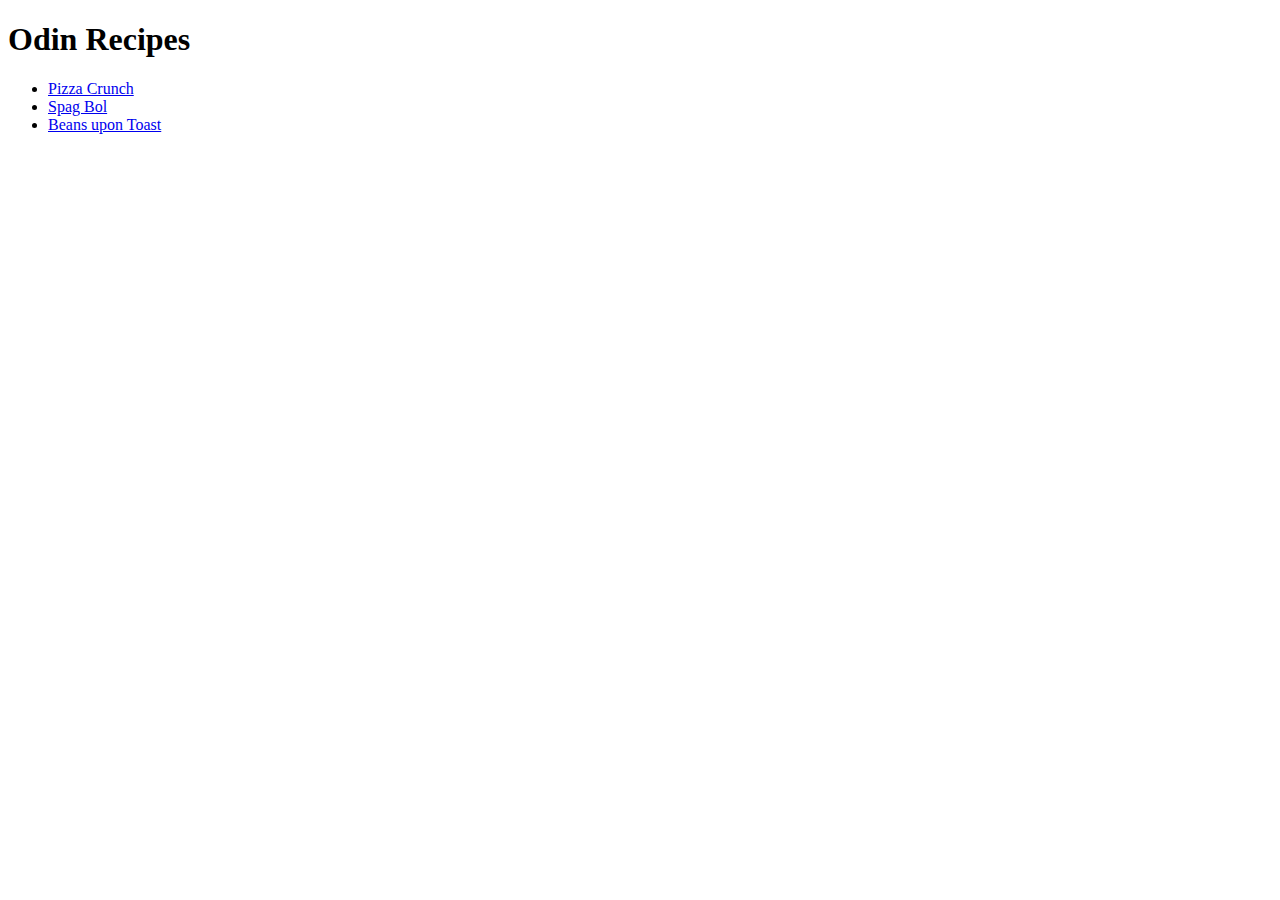
<file: index.html>
<!DOCTYPE html>
<html lang="en">
<head>
    <meta charset="UTF-8">
    <meta http-equiv="X-UA-Compatible" content="IE=edge">
    <meta name="viewport" content="width=<device-width>, initial-scale=1.0">
    <title>Document</title>
    <link rel="stylesheet" href="./styles.css">
</head>
<body>

    <h1>Odin Recipes</h1>

    <ul>
        <li><a href="./recipes/pizzacrunch.html">Pizza Crunch</a></li>
        <li><a href="./recipes/spagbol.html">Spag Bol</a></li>
        <li><a href="./recipes/beantoast.html">Beans upon Toast</a></li>
    </ul>

</body>
</html>
</file>
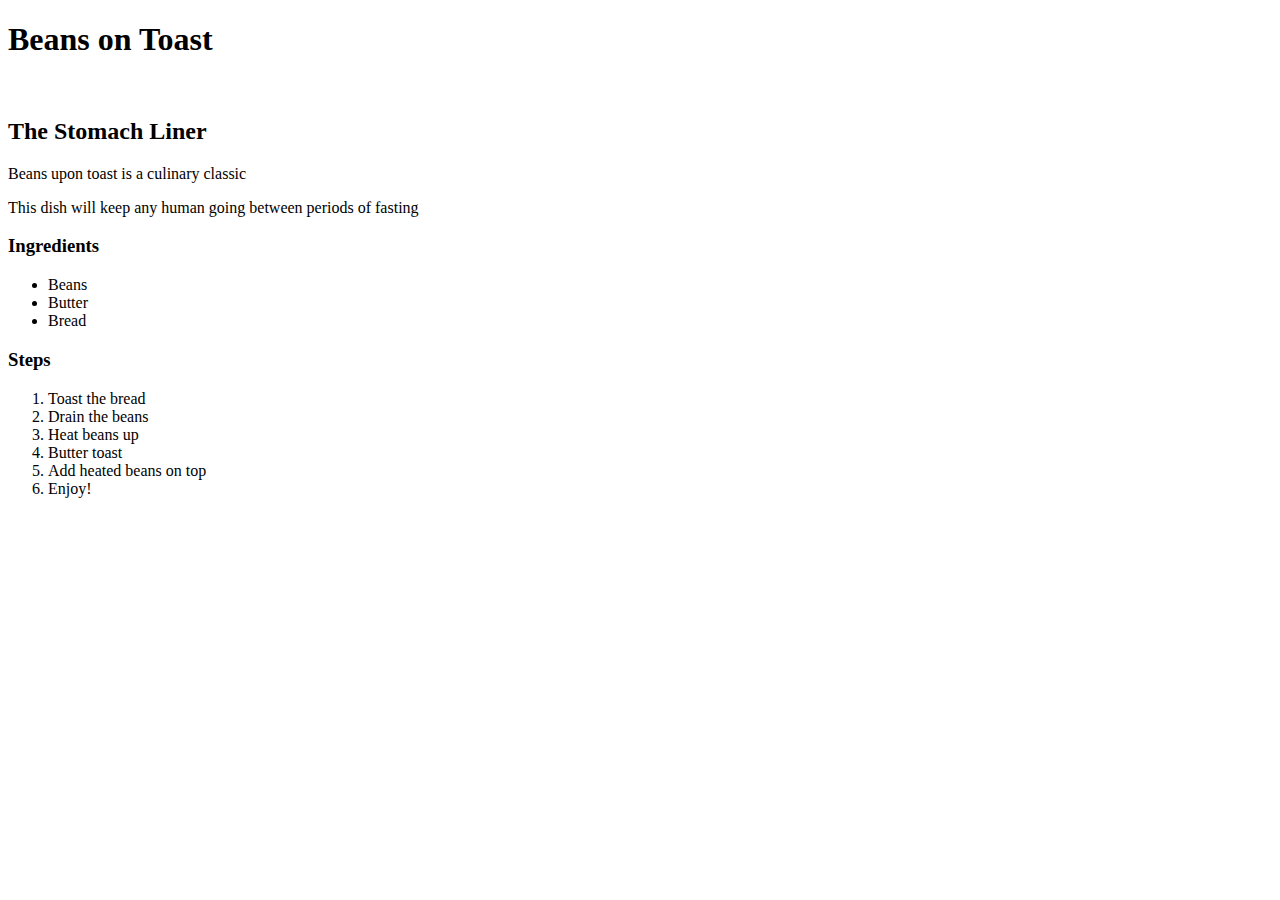
<file: recipes/beantoast.html>
<!DOCTYPE html>
<html lang="en">
<head>
    <meta charset="UTF-8">
    <meta http-equiv="X-UA-Compatible" content="IE=edge">
    <meta name="viewport" content="width=device-width, initial-scale=1.0">
    <title>Document</title>
</head>
<body>
    <h1>Beans on Toast</h1>
    <!-- photo of Beans upon Toast-->
    <img>

    <!-- Description -->
    <h2>The Stomach Liner</h2>

    <!-- paragraph or two describing the recipe -->
    <p>Beans upon toast is a culinary classic</p>
    <p>This dish will keep any human going between periods of fasting</p>


    <h3>Ingredients</h3>
    <ul>
        <li>Beans</li>
        <li>Butter</li>
        <li>Bread</li>
        
    </ul>

    <h3>Steps</h3>

    <ol>
        <li>Toast the bread</li>
        <li>Drain the beans</li>
        <li>Heat beans up</li>
        <li>Butter toast</li>
        <li>Add heated beans on top</li>
        <li>Enjoy!</li>
    </ol>


</body>
</html>
</file>
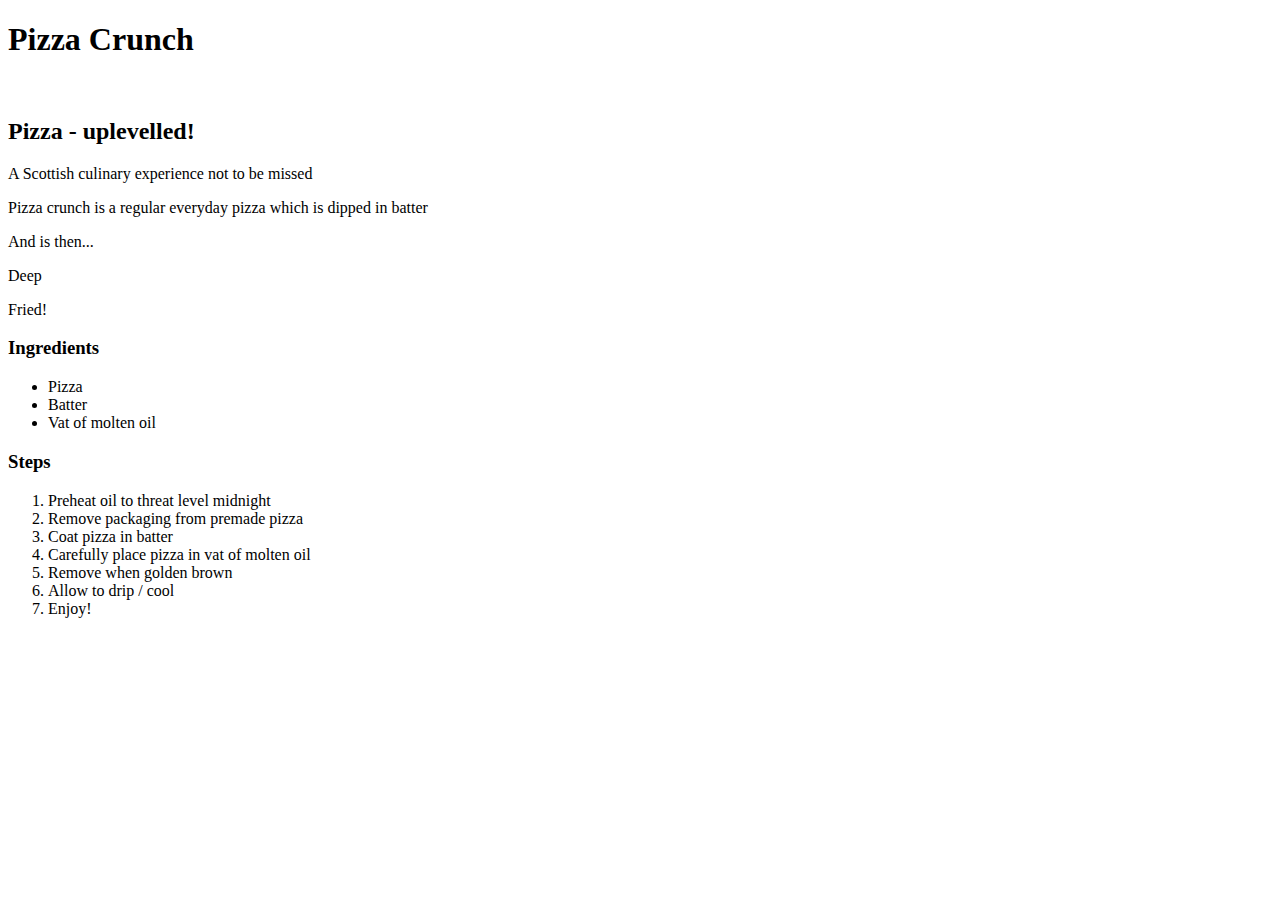
<file: recipes/pizzacrunch.html>
<!DOCTYPE html>
<html lang="en">
<head>
    <meta charset="UTF-8">
    <meta http-equiv="X-UA-Compatible" content="IE=edge">
    <meta name="viewport" content="width=device-width, initial-scale=1.0">
    <title>Document</title>
</head>
<body>
    <h1>Pizza Crunch</h1>
    <!-- photo of pizza crunch-->
    <img>

    <!-- Description -->
    <h2>Pizza - uplevelled!</h2>

    <!-- paragraph or two describing the recipe -->
    <p>A Scottish culinary experience not to be missed</p>
    <p>Pizza crunch is a regular everyday pizza which is dipped in batter</p>
    <p>And is then...</p>
    <p>Deep</p>
    <p>Fried!</p>

    <h3>Ingredients</h3>
    <ul>
        <li>Pizza</li>
        <li>Batter</li>
        <li>Vat of molten oil</li>
    </ul>

    <h3>Steps</h3>

    <ol>
        <li>Preheat oil to threat level midnight</li>
        <li>Remove packaging from premade pizza</li>
        <li>Coat pizza in batter</li>
        <li>Carefully place pizza in vat of molten oil</li>
        <li>Remove when golden brown</li>
        <li>Allow to drip / cool</li>
        <li>Enjoy!</li>
    </ol>


</body>
</html>
</file>
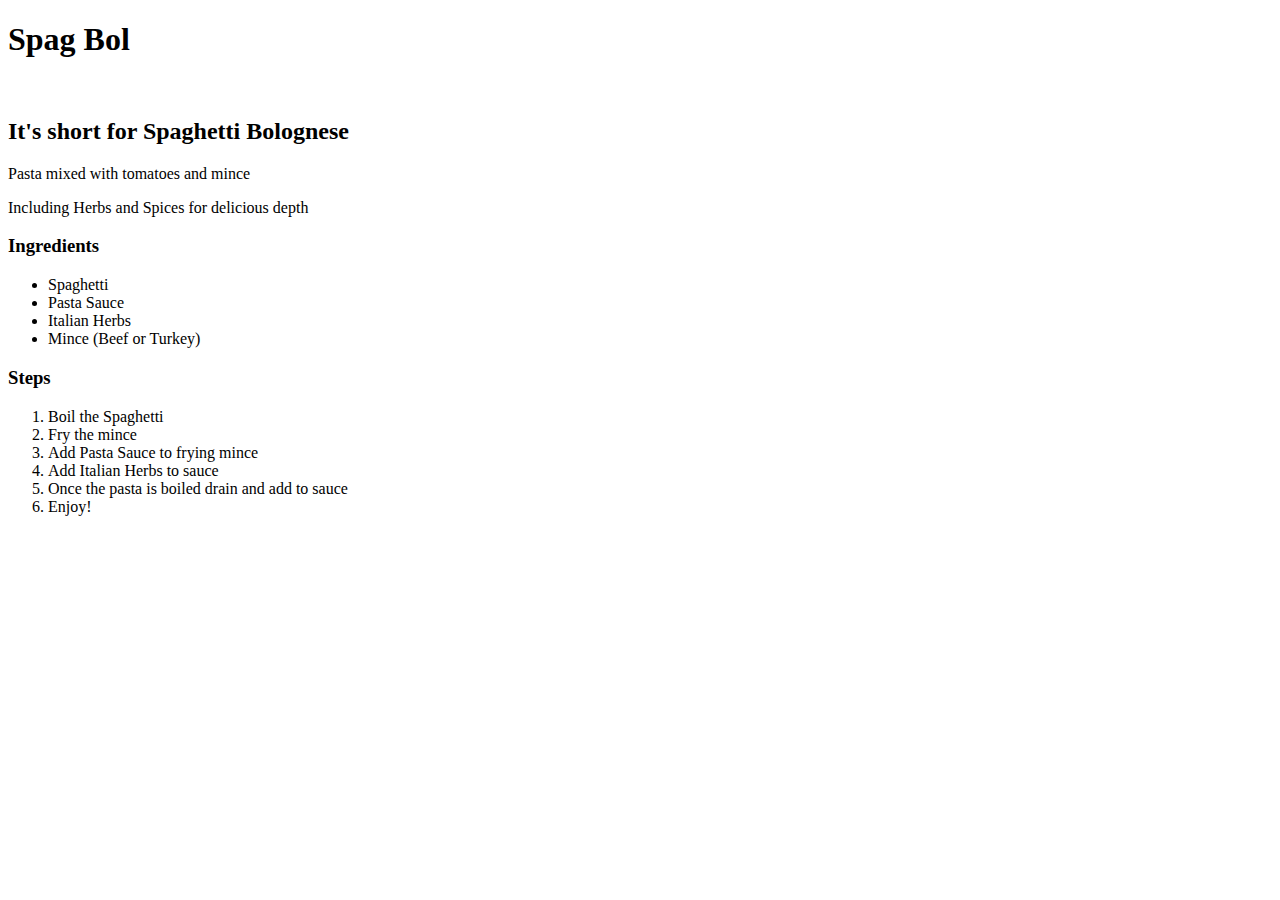
<file: recipes/spagbol.html>
<!DOCTYPE html>
<html lang="en">
<head>
    <meta charset="UTF-8">
    <meta http-equiv="X-UA-Compatible" content="IE=edge">
    <meta name="viewport" content="width=device-width, initial-scale=1.0">
    <title>Document</title>
</head>
<body>
    <h1>Spag Bol</h1>
    <!-- photo of spagbol-->
    <img>

    <!-- Description -->
    <h2>It's short for Spaghetti Bolognese</h2>

    <!-- paragraph or two describing the recipe -->
    <p>Pasta mixed with tomatoes and mince</p>
    <p>Including Herbs and Spices for delicious depth</p>


    <h3>Ingredients</h3>
    <ul>
        <li>Spaghetti</li>
        <li>Pasta Sauce</li>
        <li>Italian Herbs</li>
        <li>Mince (Beef or Turkey)</li>
    </ul>

    <h3>Steps</h3>

    <ol>
        <li>Boil the Spaghetti</li>
        <li>Fry the mince</li>
        <li>Add Pasta Sauce to frying mince</li>
        <li>Add Italian Herbs to sauce</li>
        <li>Once the pasta is boiled drain and add to sauce</li>
        <li>Enjoy!</li>
    </ol>


</body>
</html>
</file>
<file: styles.css>
/* styles.css */

div {
    color: blue;
    background-color: green;
    font-size: 32px;
}

p {
    color: red;
}
</file>
